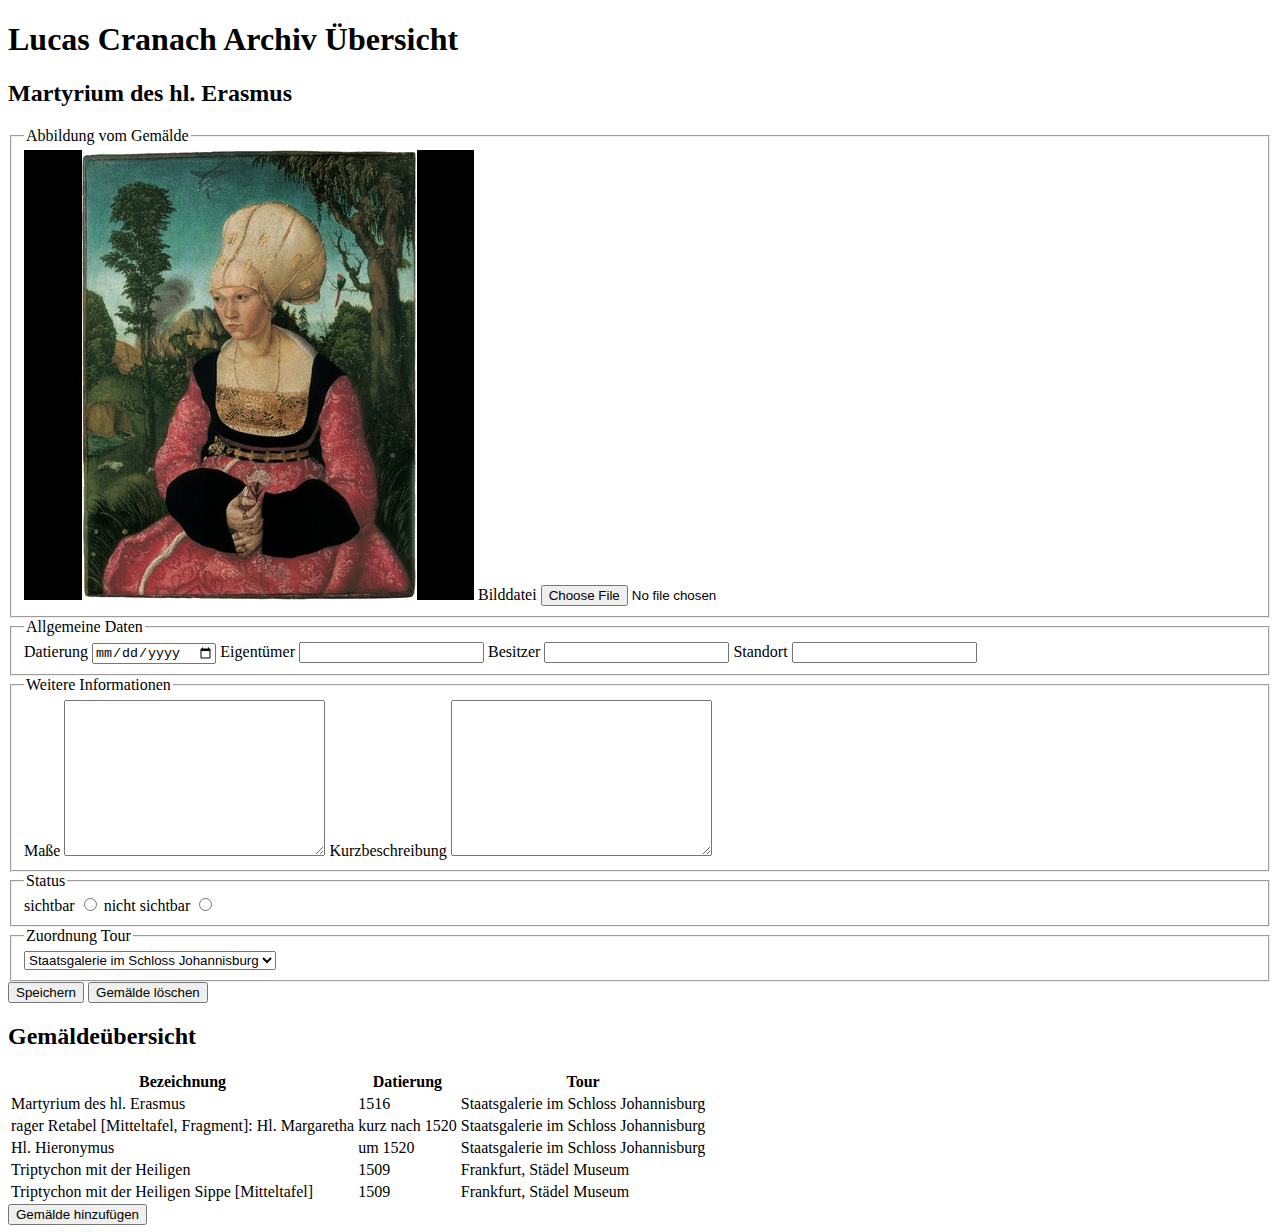
<file: backend/uebersicht.html>
<!DOCTYPE html>
<html lang="de">
  <head>
    <meta charset="UTF-8" />
    <meta name="viewport" content="width=device-width, initial-scale=1.0" />
    <title>Lucas Cranach Archiv Übersicht</title>
  </head>
  <body>
    <h1>Lucas Cranach Archiv Übersicht</h1>
    <section>
      <form action="">
        <h2>Martyrium des hl. Erasmus</h2>
        <fieldset>
          <legend>Abbildung vom Gemälde</legend>
          <img src="/img/bildnis-der-anna-cuspinian.jpg" />
          <label for="bilddatei">Bilddatei</label>
          <input type="file" name="bilddatei" id="bilddatei" />
        </fieldset>
        <fieldset>
          <legend>Allgemeine Daten</legend>
          <label for="datierung">Datierung</label>
          <input type="date" name="datierung" id="datierung" />
          <label for="owner">Eigentümer</label>
          <input type="text" name="owner" id="owner" />
          <label for="besitzer">Besitzer</label>
          <input type="text" name="besitzer" id="besitzer" />
          <label for="standort">Standort</label>
          <input type="text" name="standort" id="standort" />
        </fieldset>
        <fieldset>
          <legend>Weitere Informationen</legend>
          <label for="size">Maße</label>
          <textarea name="size" id="size" cols="30" rows="10"></textarea>
          <label for="description">Kurzbeschreibung</label>
          <textarea
            name="description"
            id="description"
            cols="30"
            rows="10"
          ></textarea>
        </fieldset>
        <fieldset>
          <legend>Status</legend>
          <label for="sichtbar">sichtbar</label>
          <input type="radio" name="status" id="sichtbar" value="visible" />
          <label for="nicht-sichtbar">nicht sichtbar</label>
          <input
            type="radio"
            name="status"
            id="nicht-sichtbar"
            value="invisible"
          />
        </fieldset>
        <fieldset>
          <legend>Zuordnung Tour</legend>
          <select name="tour" id="tour">
            <option>Staatsgalerie im Schloss Johannisburg</option>
            <option>Frankfurt, Städel Museum</option>
          </select>
        </fieldset>
        <button type="submit">Speichern</button>
        <button type="reset">Gemälde löschen</button>
      </form>
    </section>
    <section>
      <h2>Gemäldeübersicht</h2>
      <table>
        <thead>
          <tr>
            <th>Bezeichnung</th>
            <th>Datierung</th>
            <th>Tour</th>
          </tr>
        </thead>
        <tbody>
          <tr>
            <td>Martyrium des hl. Erasmus</td>
            <td>1516</td>
            <td>Staatsgalerie im Schloss Johannisburg</td>
          </tr>
          <tr>
            <td>rager Retabel [Mitteltafel, Fragment]: Hl. Margaretha</td>
            <td>kurz nach 1520</td>
            <td>Staatsgalerie im Schloss Johannisburg</td>
          </tr>
          <tr>
            <td>Hl. Hieronymus</td>
            <td>um 1520</td>
            <td>Staatsgalerie im Schloss Johannisburg</td>
          </tr>
          <tr>
            <td>Triptychon mit der Heiligen</td>
            <td>1509</td>
            <td>Frankfurt, Städel Museum</td>
          </tr>
          <tr>
            <td>Triptychon mit der Heiligen Sippe [Mitteltafel]</td>
            <td>1509</td>
            <td>Frankfurt, Städel Museum</td>
          </tr>
        </tbody>
      </table>
      <button>Gemälde hinzufügen</button>
    </section>
  </body>
</html>
</file>
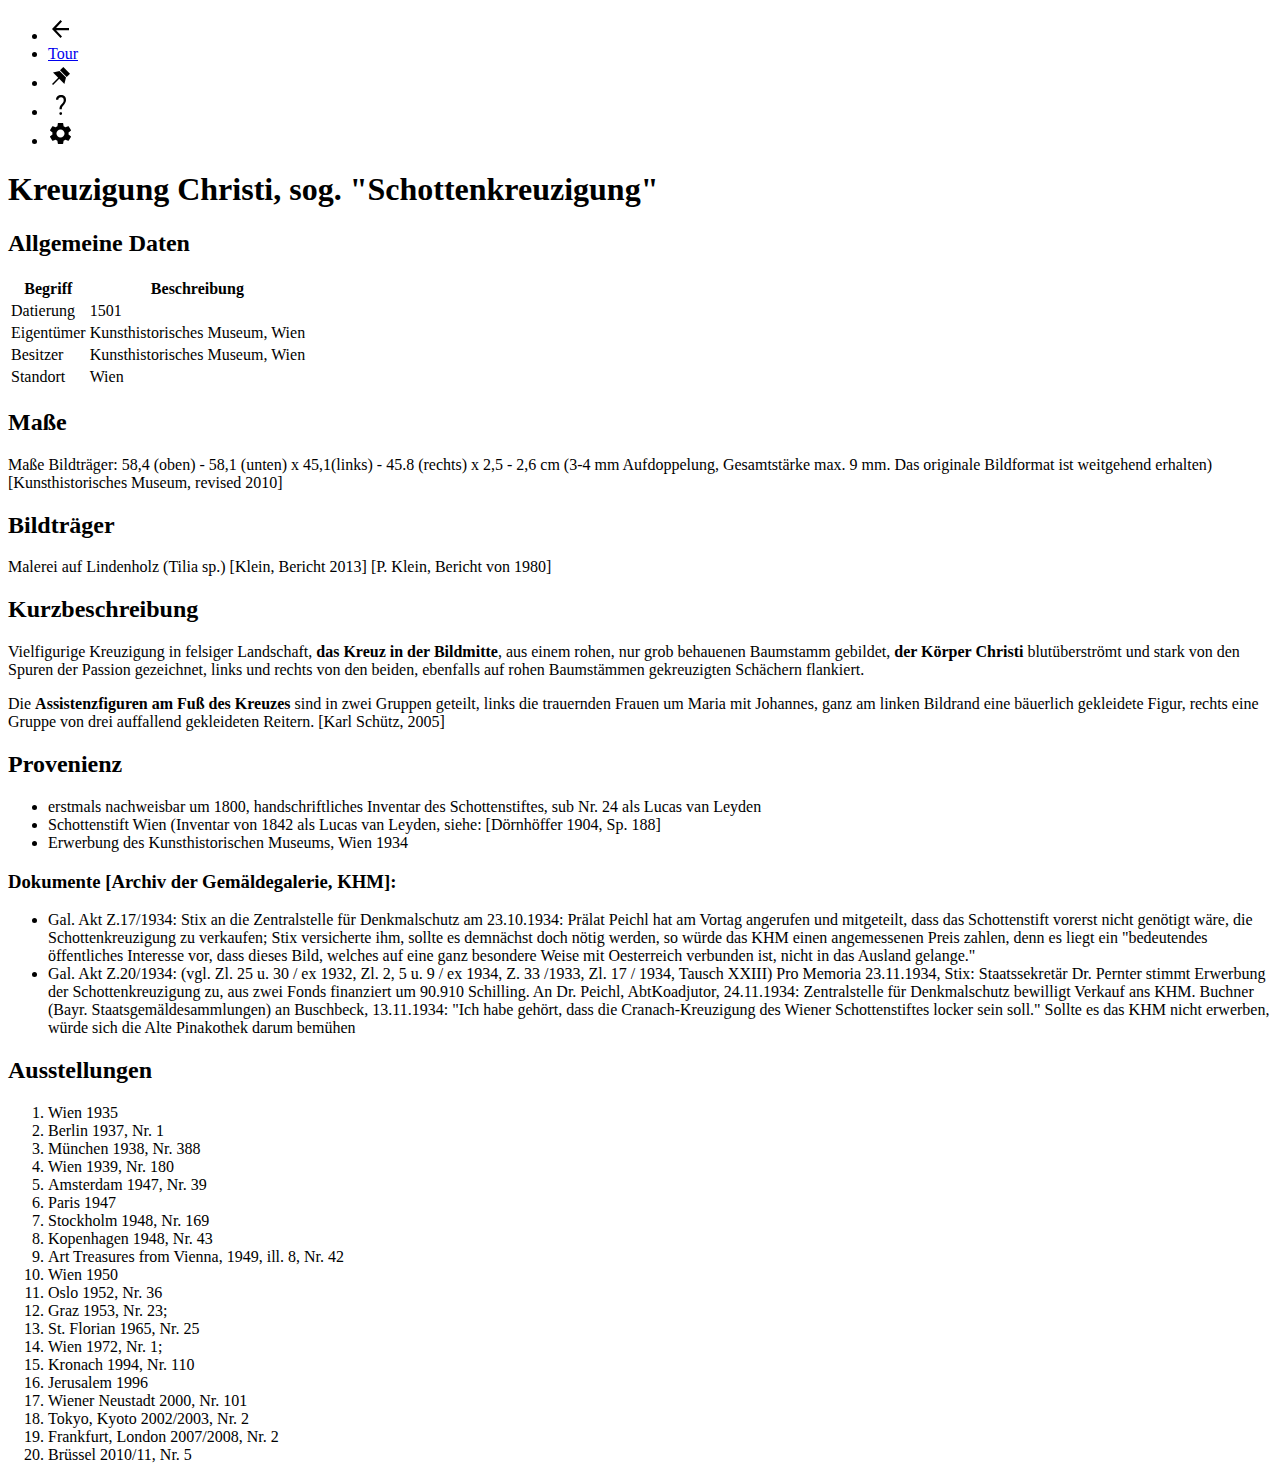
<file: frontend/kreuzigung-christi.html>
<!DOCTYPE html>
<html lang="de">
  <head>
    <meta charset="UTF-8" />
    <meta name="viewport" content="width=device-width, initial-scale=1.0" />
    <title><h1>Kreuzigung Christi, sog. "Schottenkreuzigung"</h1></title>
  </head>
  <body>
    <header>
      <nav>
        <ul>
          <li><img alt="Icon Back" src="/icons/back.svg" /></li>
          <li><a href="/">Tour</a></li>
          <li><img alt="Icon Pin" src="/icons/pin.svg" /></li>
          <li><img alt="Icon Help" src="/icons/help.svg" /></li>
          <li><img alt="Icon Settings" src="/icons/settings.svg" /></li>
        </ul>
      </nav>
    </header>
    <main>
      <h1>Kreuzigung Christi, sog. "Schottenkreuzigung"</h1>
      <section class="image-overview">
        <h2>Allgemeine Daten</h2>
        <table>
          <thead>
            <tr>
              <th>Begriff</th>
              <th>Beschreibung</th>
            </tr>
          </thead>
          <tbody>
            <tr>
              <td>Datierung</td>
              <td>1501</td>
            </tr>
            <tr>
              <td>Eigentümer</td>
              <td>Kunsthistorisches Museum, Wien</td>
            </tr>
            <tr>
              <td>Besitzer</td>
              <td>Kunsthistorisches Museum, Wien</td>
            </tr>
            <tr>
              <td>Standort</td>
              <td>Wien</td>
            </tr>
          </tbody>
        </table>
      </section>
      <section class="image-details">
        <section>
          <h2>Maße</h2>
          <p>
            Maße Bildträger: 58,4 (oben) - 58,1 (unten) x 45,1(links) - 45.8
            (rechts) x 2,5 - 2,6 cm (3-4 mm Aufdoppelung, Gesamtstärke max. 9
            mm. Das originale Bildformat ist weitgehend erhalten)
            [Kunsthistorisches Museum, revised 2010]
          </p>
        </section>
        <section>
          <h2>Bildträger</h2>
          <p>
            Malerei auf Lindenholz (Tilia sp.) [Klein, Bericht 2013] [P. Klein,
            Bericht von 1980]
          </p>
        </section>
        <section>
          <h2>Kurzbeschreibung</h2>
          <p>
            Vielfigurige Kreuzigung in felsiger Landschaft,
            <strong>das Kreuz in der Bildmitte</strong>, aus einem rohen, nur
            grob behauenen Baumstamm gebildet,
            <strong>der Körper Christi</strong> blutüberströmt und stark von den
            Spuren der Passion gezeichnet, links und rechts von den beiden,
            ebenfalls auf rohen Baumstämmen gekreuzigten Schächern flankiert.
          </p>
          <p>
            Die <strong>Assistenzfiguren am Fuß des Kreuzes</strong> sind in
            zwei Gruppen geteilt, links die trauernden Frauen um Maria mit
            Johannes, ganz am linken Bildrand eine bäuerlich gekleidete Figur,
            rechts eine Gruppe von drei auffallend gekleideten Reitern. [Karl
            Schütz, 2005]
          </p>
        </section>
        <section>
          <h2>Provenienz</h2>
          <ul>
            <li>
              erstmals nachweisbar um 1800, handschriftliches Inventar des
              Schottenstiftes, sub Nr. 24 als Lucas van Leyden
            </li>
            <li>
              Schottenstift Wien (Inventar von 1842 als Lucas van Leyden, siehe:
              [Dörnhöffer 1904, Sp. 188]
            </li>
            <li>
              Erwerbung des Kunsthistorischen Museums, Wien 1934
            </li>
          </ul>
          <h3>Dokumente [Archiv der Gemäldegalerie, KHM]:</h3>
          <ul>
            <li>
              Gal. Akt Z.17/1934: Stix an die Zentralstelle für Denkmalschutz am
              23.10.1934: Prälat Peichl hat am Vortag angerufen und mitgeteilt,
              dass das Schottenstift vorerst nicht genötigt wäre, die
              Schottenkreuzigung zu verkaufen; Stix versicherte ihm, sollte es
              demnächst doch nötig werden, so würde das KHM einen angemessenen
              Preis zahlen, denn es liegt ein "bedeutendes öffentliches
              Interesse vor, dass dieses Bild, welches auf eine ganz besondere
              Weise mit Oesterreich verbunden ist, nicht in das Ausland
              gelange."
            </li>
            <li>
              Gal. Akt Z.20/1934: (vgl. Zl. 25 u. 30 / ex 1932, Zl. 2, 5 u. 9 /
              ex 1934, Z. 33 /1933, Zl. 17 / 1934, Tausch XXIII) Pro Memoria
              23.11.1934, Stix: Staatssekretär Dr. Pernter stimmt Erwerbung der
              Schottenkreuzigung zu, aus zwei Fonds finanziert um 90.910
              Schilling. An Dr. Peichl, AbtKoadjutor, 24.11.1934: Zentralstelle
              für Denkmalschutz bewilligt Verkauf ans KHM. Buchner (Bayr.
              Staatsgemäldesammlungen) an Buschbeck, 13.11.1934: "Ich habe
              gehört, dass die Cranach-Kreuzigung des Wiener Schottenstiftes
              locker sein soll." Sollte es das KHM nicht erwerben, würde sich
              die Alte Pinakothek darum bemühen
            </li>
          </ul>
        </section>
        <section>
          <h2>Ausstellungen</h2>
          <ol>
            <li>Wien 1935</li>
            <li>Berlin 1937, Nr. 1</li>
            <li>München 1938, Nr. 388</li>
            <li>Wien 1939, Nr. 180</li>
            <li>Amsterdam 1947, Nr. 39</li>
            <li>Paris 1947</li>
            <li>Stockholm 1948, Nr. 169</li>
            <li>Kopenhagen 1948, Nr. 43</li>
            <li>Art Treasures from Vienna, 1949, ill. 8, Nr. 42</li>
            <li>Wien 1950</li>
            <li>Oslo 1952, Nr. 36</li>
            <li>Graz 1953, Nr. 23;</li>
            <li>St. Florian 1965, Nr. 25</li>
            <li>Wien 1972, Nr. 1;</li>
            <li>Kronach 1994, Nr. 110</li>
            <li>Jerusalem 1996</li>
            <li>Wiener Neustadt 2000, Nr. 101</li>
            <li>Tokyo, Kyoto 2002/2003, Nr. 2</li>
            <li>Frankfurt, London 2007/2008, Nr. 2</li>
            <li>Brüssel 2010/11, Nr. 5</li>
          </ol>
        </section>
      </section>
    </main>
  </body>
</html>
</file>
